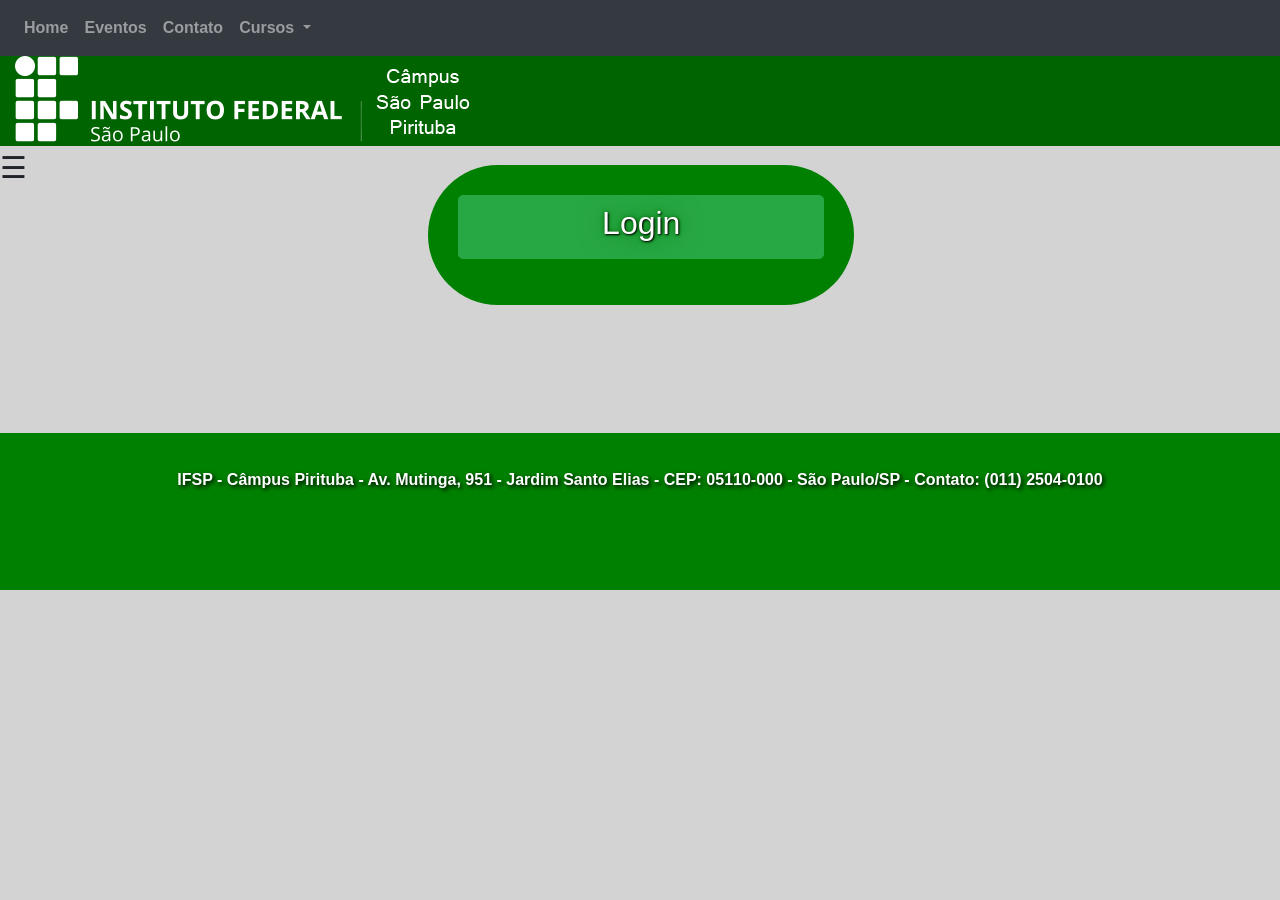
<file: entrar.html>
<!DOCTYPE html>
<html>

<head>

    <meta charset="utf-8">
    <meta http-equiv="X-UA-Compatible" content="IE=edge,chrome=1">
    <title>IFSP</title>
    <meta name="description" content="">
    <meta name="author" content="Aluno">
    <meta name="viewport" content="width=device-width; initial-scale=1.0">
    <link rel="shortcut icon" type="image/x-icon" href="./imagens/favico.ico">
    <link rel="stylesheet" href="css/formGrid.css">
    <link rel="apple-touch-icon" href="/apple-touch-icon.png">
    <script type="text/javascript" src="javascript/menulateral.js"></script>
    <link rel="stylesheet" type="text/css" href="./css/menulateral.css">
    <link rel="stylesheet" href="https://maxcdn.bootstrapcdn.com/bootstrap/4.3.1/css/bootstrap.min.css">
    <script src="https://ajax.googleapis.com/ajax/libs/jquery/3.4.1/jquery.min.js"></script>
    <script src="https://cdnjs.cloudflare.com/ajax/libs/popper.js/1.14.7/umd/popper.min.js"></script>
    <script src="https://maxcdn.bootstrapcdn.com/bootstrap/4.3.1/js/bootstrap.min.js"></script>
    <link href="https://stackpath.bootstrapcdn.com/font-awesome/4.7.0/css/font-awesome.min.css" rel="stylesheet" integrity="sha384-wvfXpqpZZVQGK6TAh5PVlGOfQNHSoD2xbE+QkPxCAFlNEevoEH3Sl0sibVcOQVnN" crossorigin="anonymous">

    <link rel='stylesheet' href='https://use.fontawesome.com/releases/v5.5.0/css/all.css' integrity='sha384-B4dIYHKNBt8Bc12p+WXckhzcICo0wtJAoU8YZTY5qE0Id1GSseTk6S+L3BlXeVIU' crossorigin='anonymous'>

    <style>
        .container-fluid {
            margin: 0;
        }
        
        .container {
            margin-top: 5%;
        }
        
        .card-header {
            padding: 5px 15px;
        }
        
        .profile-img {
            width: 96px;
            height: 96px;
            margin: 0 auto 10px;
            display: block;
            -moz-border-radius: 50%;
            -webkit-border-radius: 50%;
            border-radius: 50%;
        }
    </style>
</head>

<body style="background-color: lightgrey;">
    <div class="grid-container">
        <div class="item1">
            <nav class="navbar navbar-expand-lg navbar-dark bg-dark">

                <div class="collapse navbar-collapse" id="navbarNavDropdown">
                    <ul class="navbar-nav">
                        <li class="nav-item">
                            <a class="nav-link" href="index.html">Home</a>
                        </li>
                        <li class="nav-item">
                            <a class="nav-link" href="eventos.html">Eventos</a>
                        </li>
                        <li class="nav-item">
                            <a class="nav-link" href="contato.html">Contato</a>
                        </li>
                        <li class="nav-item dropdown">
                            <a class="nav-link dropdown-toggle" href="#" id="navbarDropdownMenuLink" role="button" data-toggle="dropdown" aria-haspopup="true" aria-expanded="false">
                                Cursos
                            </a>
                            <div class="dropdown-menu" aria-labelledby="navbarDropdownMenuLink">
                                <a class="dropdown-item" href="analise.html">Análise e Desenvolvimento de Sistemas</a>
                                <a class="dropdown-item" href="engenharia.html">Engenharia de Produção</a>
                                <a class="dropdown-item" href="gestaoinfo.html">Gestão de Tecnologia da Informação</a>
                                <a class="dropdown-item" href="gestaopublica.html">Gestão Pública</a>
                                <a class="dropdown-item" href="letras.html">Letras</a>
                            </div>
                        </li>
                    </ul>
                </div>
            </nav>
            <div class="col-sm-12" style="background-color:darkgreen;">
                <img src="./imagens/capa.png">
            </div>
        </div>
        <div class="item2">
            <div id="mySidenav" class="sidenav">
                <a href="javascript:void(0)" class="closebtn" onclick="closeNav()">&times;</a>
                <a href="biblioteca.html">Biblioteca</a>
                <a href="localizacao.html">Localização</a>
            </div>
            <span style="font-size:30px;cursor:pointer" onclick="openNav()">&#9776;</span>
        </div>
        <div class="item3">
            <p>
                <button class="btn btn-success btn-lg btn-block" type="button" data-toggle="collapse" data-target="#collapseExample" aria-expanded="false" aria-controls="collapseExample">
                    <h2>Login</h2>
                </button>
            </p>
            <div class="collapse" id="collapseExample">

                <div class="">
                    <div class="container d-flex justify-content-center">
                        <div class="row">
                            <div class="card">
                                <div class="card-header">
                                    <strong>Login</strong>
                                </div>
                                <div class="card-body">
                                    <form name="login" id="login">
                                        <div class="row">
                                            <div class="col">
                                                <span class="profile-img">
                                                    <i class='fas fa-user-circle' style='font-size:120px'></i>
                                                </span>
                                            </div>
                                        </div>
                                        <div class="row">
                                            <div class="col">
                                                <hr>
                                                <!-- other content  -->
                                            </div>
                                        </div>
                                        <div class="row">
                                            <div class="col">
                                                <div class="form-group">
                                                    <div class="input-group mb-3">
                                                        <div class="input-group-prepend">
                                                            <span class="input-group-text" id="basic-addon1">
                                                                <i class='fas fa-user-shield'></i>
                                                            </span>
                                                        </div>
                                                        <input class="form-control" placeholder="E-mail" id="loginEmail" name="loginEmail" type="email" autofocus>
                                                    </div>
                                                </div>
                                                <div class="form-group">
                                                    <div class="input-group mb-3">
                                                        <div class="input-group-prepend">
                                                            <span class="input-group-text" id="basic-addon1">
                                                                <i class='fas fa-user-secret'></i>
                                                            </span>
                                                        </div>
                                                        <input class="form-control" placeholder="Senha" id="loginPassword" name="loginPassword" type="password">
                                                    </div>
                                                </div>
                                                <div class="form-group">
                                                    <input type="button" class="btn btn-lg btn-success btn-block submit" id="login_m" value="Entrar">
                                                </div>
                                            </div>
                                        </div>
                                        <!-- <a href="#" onClick="">I forgot my password!</a> -->
                                    </form>
                                </div>
                            </div>
                        </div>
                    </div>
                </div>
                <script>
                    $(function() {
                        checkLogin("#login");
                    });

                    //validaciones
                    var emailPattern = "^[a-zA-Z0-9._%+-]+@[a-zA-Z0-9.-]+.[a-zA-Z]{2,4}$";

                    function checkInput(idInput, pattern) {
                        return $(idInput).val().match(pattern) ? true : false;
                    }

                    function checkLongInput(idInput) {
                        return $(idInput).val().length >= 5 ? true : false;
                    }

                    function enableSubmit(idForm) {
                        $(idForm + " input.submit").removeAttr("disabled");
                    }

                    function disableSubmit(idForm) {
                        $(idForm + " input.submit").attr("disabled", "disabled");
                    }

                    function checkLogin(idForm) {
                        $(idForm + " *").on("change keydown", function() {
                            if (checkInput("#loginEmail", emailPattern) &&
                                checkLongInput("#loginPassword")) {
                                enableSubmit(idForm);
                            } else {
                                disableSubmit(idForm);
                            }
                        });
                    }
                </script>
            </div>

        </div>

        <div class="item4">
            <footer>
                <object width="100%" data="rodape.html"></object>
            </footer>
        </div>
    </div>

</body>

</html>
</file>
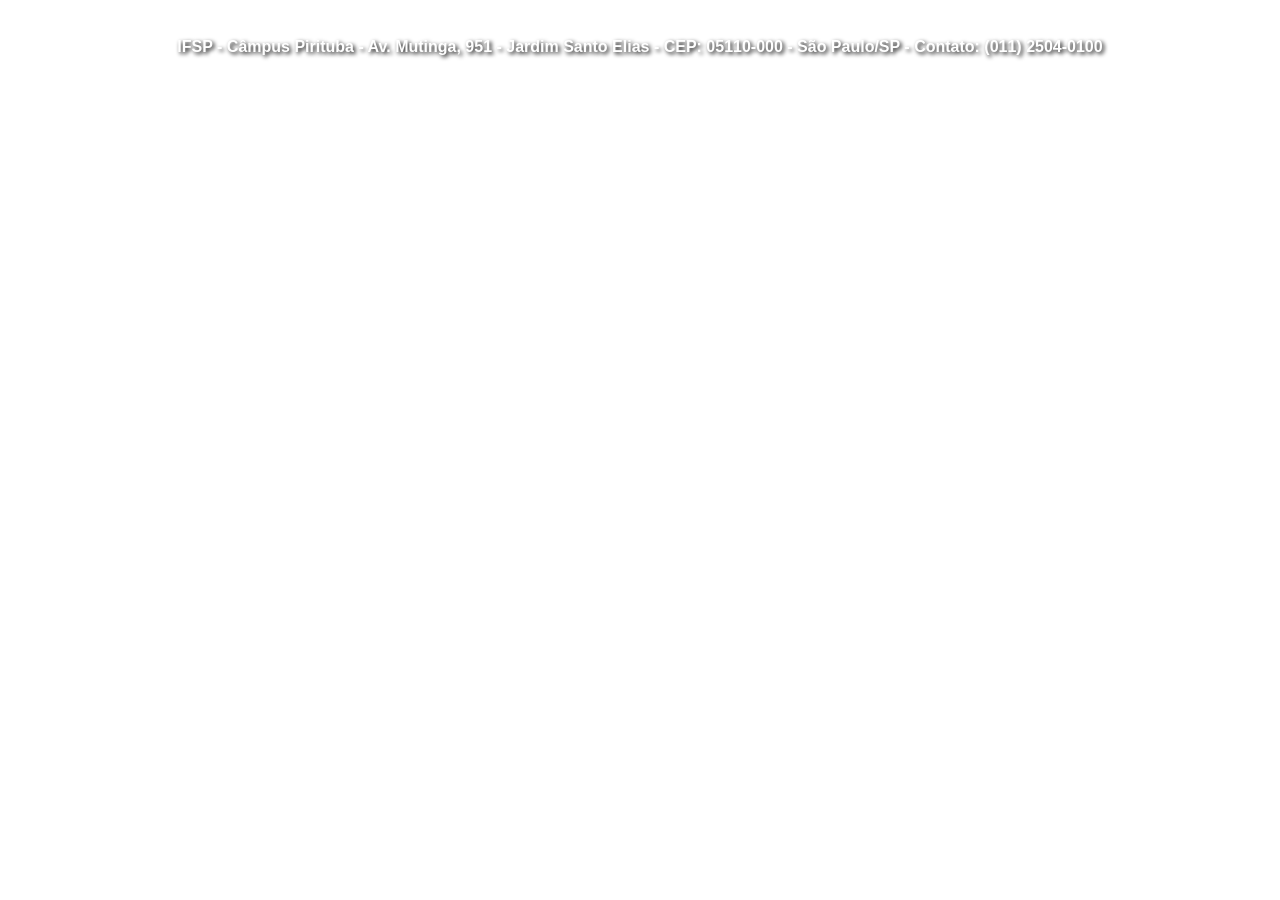
<file: rodape.html>
<!DOCTYPE html>
<html>

<head>
    <meta charset="UTF-8">
    <style>
        body {
            font-family: 'Lucida Sans', 'Lucida Sans Regular', 'Lucida Grande', 'Lucida Sans Unicode', Geneva, Verdana, sans-serif;
            margin: 0;
            padding: 3% 0;
            color: white;
            text-align: center;
            font-weight: bold;
            text-shadow: 2px 2px 4px black;
        }
    </style>
</head>

<body>
    IFSP - Câmpus Pirituba - Av. Mutinga, 951 - Jardim Santo Elias - CEP: 05110-000 - São Paulo/SP - Contato: (011) 2504-0100
</body>

</html>
</file>
<file: css/formGrid.css>
.item1 {
    grid-area: header;
    background-color: green;
    height: 135px;
}

.item2 {
    grid-area: menu;
     position: relative;
    z-index: 2;
}

.item3 {
    grid-area: main;
    color: green;
    position: relative;
    top: 0px;
    width: 40%;
    top: 10%;
    left: 20%;
    border-radius: 100px;
    background-color: green;    
    position: relative;
    margin: 5px 0px;
    padding: 30px;
    
}


.item4 {
    grid-area: footer;
    margin-top: 10%;
    left: 0;
    bottom: 0;
    width: 100%;
    background-color: green;
    color: white;
    text-align: center;
}

.grid-container {
    display: grid;
    grid-template-areas:
        'header header header header header header'
        'menu main main main main main'
        'footer footer footer footer footer footer';
    grid-gap: 10px;
}

/* .grid-container>div {
    
    text-align: center;
    padding: 0.1px 0;
    font-size: 30px; 
}*/
body{
    margin: 0;
    background-color: lightgrey;
}
#topo{
    position: relative;
    left: 0.3px;
    top: -217px;
    z-index: 0;
}
#menu {
    position: relative;
    z-index: 1;
}

* {
    box-sizing: border-box;
}

input[type=text],
select,
textarea,
input[type=password],
input[type=email],
input[type=tel],
input[type=date],
input[type=url] {
    width: 100%;
    padding: 12px;
    border: 1px solid grey;
    border-radius: 4px;
    resize: vertical;
    color: green;
    background-color: #ccc;
}
textarea{
    resize: none;
}

label {
    padding: 12px 12px 12px 0;
    display: inline-block;
}

input[type=submit],
input[type=reset] {
    background-color: #4CAF50;
    width: 25%;
    color: white;
    padding: 12px 20px;
    margin: 2px 2px;
    border: none;
    border-radius: 4px;
    cursor: pointer;
    float: right;
    position: relative;
    left: -25%;
   
}

input[type=submit]:hover,
input[type=reset]:hover {
    background-color: #45a049;
}
h1,
h2,
h3,
h4,
h5,
h6{
    color: white;
    text-shadow: 1px 1px 2px black, 0 0 25px green, 0 0 5px darkgreen;    
}
fieldset{
    color: green;
    font-weight: bold;
    border-radius: 10px;
}   

p{
    color: white;
}
/* unvisited link */

a:link {
    color: white;
    font-weight: bold;
}


/* visited link */

a:visited {
    color: #00FF00;
}


/* mouse over link */

a:hover {
    color: lightgreen;
}


/* selected link */

a:active {
    color: #0000FF;
}
</file>
<file: css/menulateral.css>
.sidenav {
  height: 100%;
  width: 0;
  position: fixed;
  z-index: 1;
  top: 0;
  left: 0;
  background-color: #333;
  overflow-x: hidden;
  transition: 0.5s;
  padding-top: 60px;
}

.sidenav a {
  padding: 8px 8px 8px 32px;
  text-decoration: none;
  font-size: 25px;
  color: white;
  display: block;
  transition: 0.3s;
}

.sidenav a:hover {
  background-color: #4CAF50;
}

.sidenav .closebtn {
  position: absolute;
  top: 0;
  right: 25px;
  font-size: 36px;
  margin-left: 50px;
}
</file>
